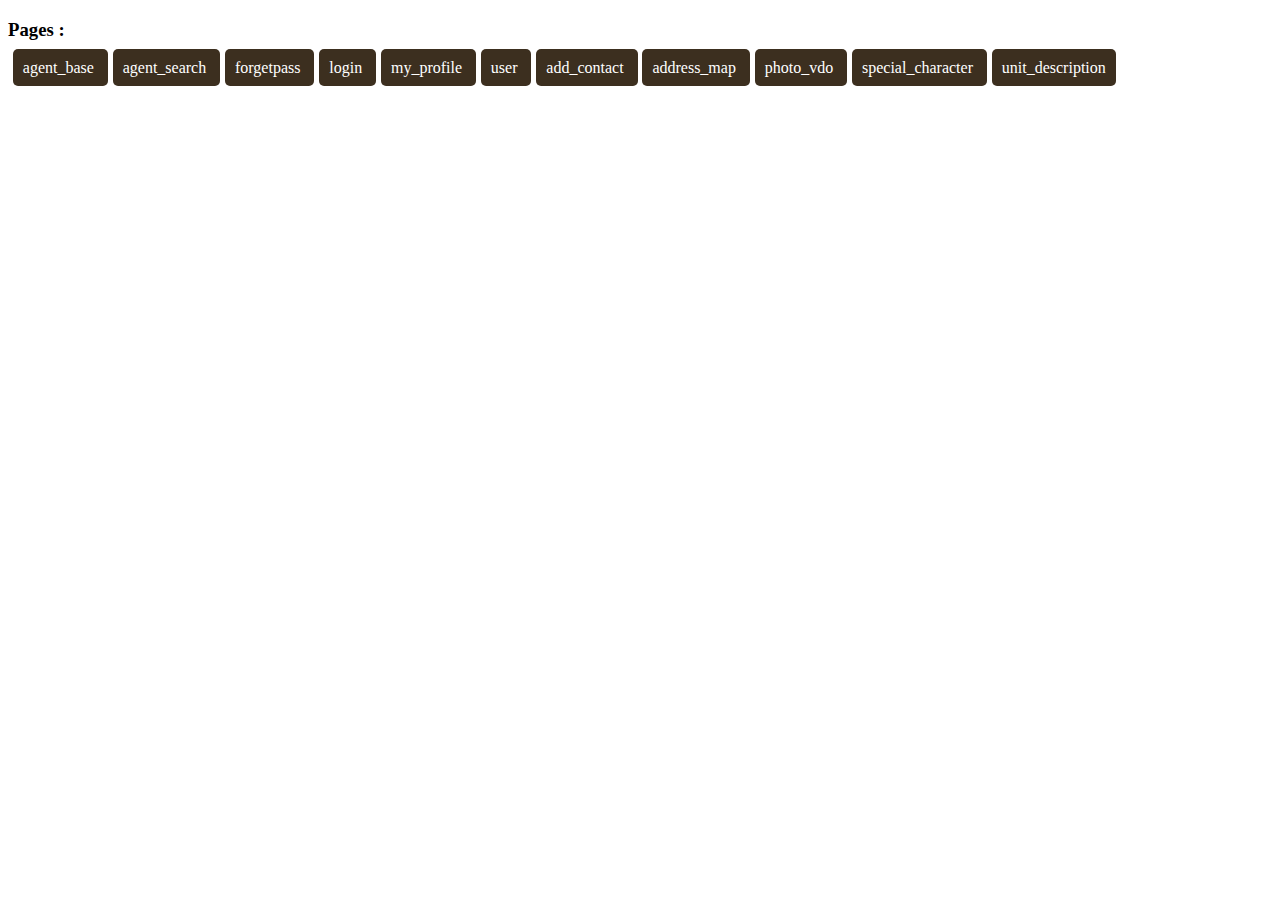
<file: index.html>
<!DOCTYPE html>
<html lang="en">
<head>
    <meta charset="UTF-8">
    <meta name="viewport" content="width=device-width, initial-scale=1.0">
    <title>FastWork 1</title>
</head>
<style>
    a{
        padding: 10px;
        border-radius: 5px;
        background-color:#3c2f1f;
        color: white;
        text-decoration: none;
        width: fit-content;
        margin-left: .3rem;
    }
</style>
<body>
    <h3>Pages :</h3>
    <a href="/chaiyapatpongtee.github.io-accomnew/agent_base.html">
        agent_base
    </a>
    <a href="/chaiyapatpongtee.github.io-accomnew/agent_search.html">
        agent_search
    </a>
    <a href="/chaiyapatpongtee.github.io-accomnew/forgetpass.html">
        forgetpass
    </a>
    <a href="/chaiyapatpongtee.github.io-accomnew/login.html">
        login
    </a>
    <a href="/chaiyapatpongtee.github.io-accomnew/my_profile.html">
        my_profile
    </a>
    <a href="/chaiyapatpongtee.github.io-accomnew/user.html">
        user
    </a>
    <a href="/chaiyapatpongtee.github.io-accomnew/new_listing/add_contact.html">
        add_contact
    </a>
    <a href="/chaiyapatpongtee.github.io-accomnew/new_listing/address_map.html">
        address_map
    </a>
    <a href="/chaiyapatpongtee.github.io-accomnew/new_listing/photo_vdo.html">
        photo_vdo
    </a>
    <a href="/chaiyapatpongtee.github.io-accomnew/new_listing/special_character.html">
        special_character
    </a>
    <a href="/chaiyapatpongtee.github.io-accomnew/new_listing/unit_description.html">
        unit_description
    </a>
</body>
</html>
</file>
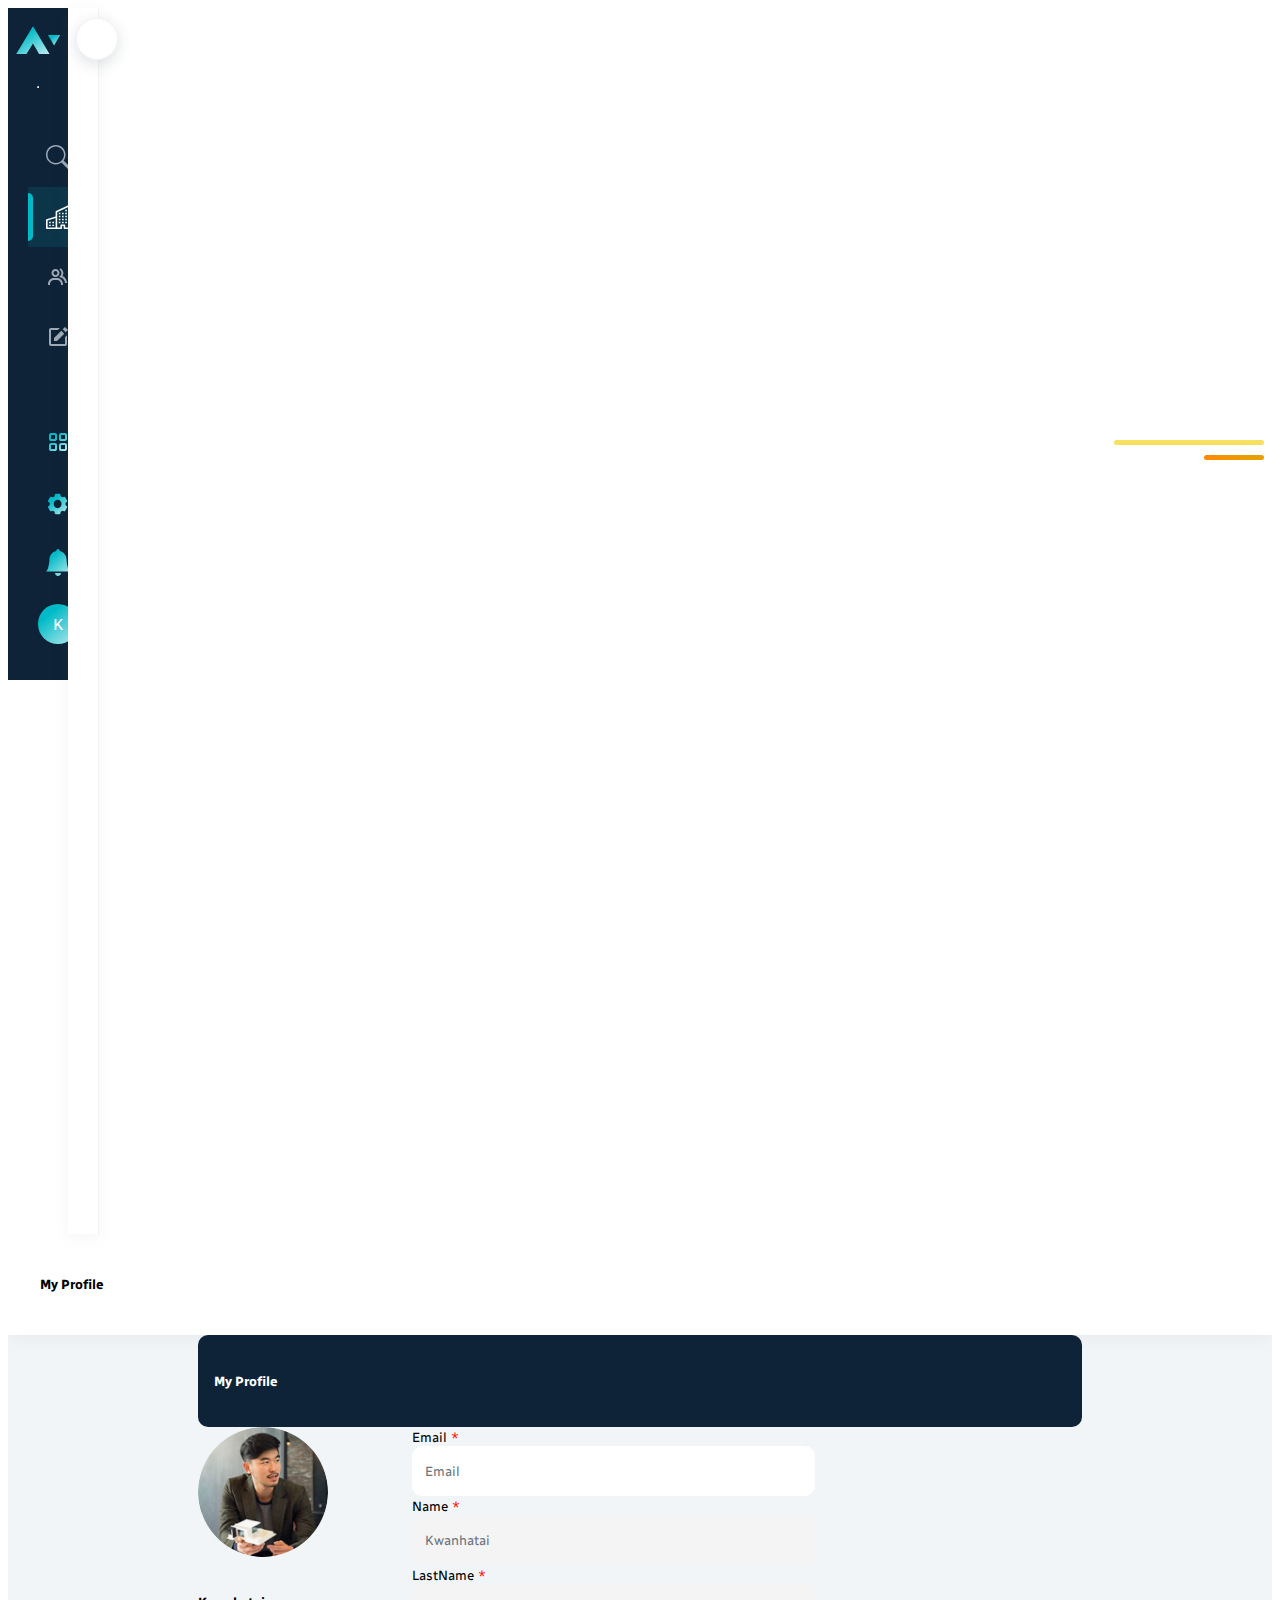
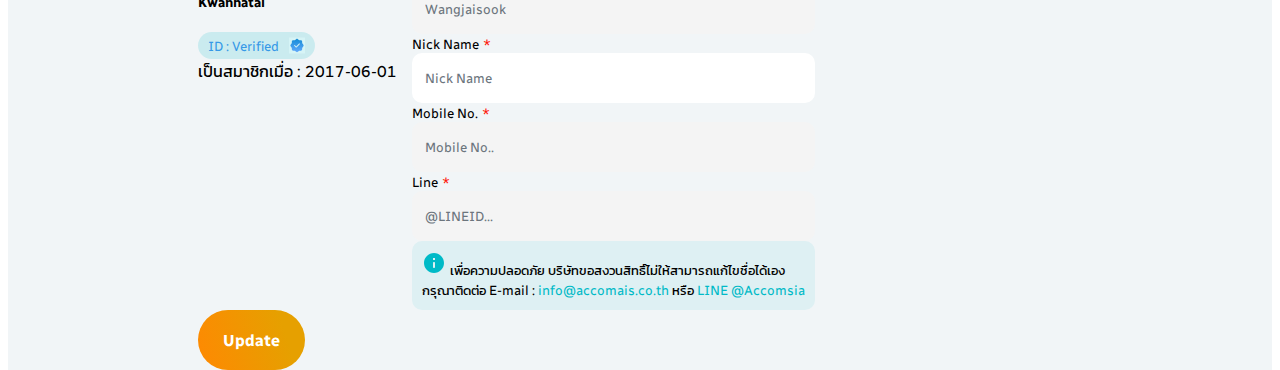
<file: my_profile.html>
<!DOCTYPE html>
<html lang="en">
<head>
    <meta charset="UTF-8">
    <meta name="viewport" content="width=device-width, initial-scale=1.0">
    <title>my profile</title>
    <link href="https://cdn.jsdelivr.net/npm/bootstrap@5.2.3/dist/css/bootstrap.min.css" rel="stylesheet" integrity="sha384-rbsA2VBKQhggwzxH7pPCaAqO46MgnOM80zW1RWuH61DGLwZJEdK2Kadq2F9CUG65" crossorigin="anonymous">
    <script src="https://cdn.jsdelivr.net/npm/bootstrap@5.2.3/dist/js/bootstrap.bundle.min.js" integrity="sha384-kenU1KFdBIe4zVF0s0G1M5b4hcpxyD9F7jL+jjXkk+Q2h455rYXK/7HAuoJl+0I4" crossorigin="anonymous"></script>
    <link rel="stylesheet" href="/css/style.css">
    <link rel="stylesheet" href="/css/my_profile.css">
</head>
<body>
    <div class="h-screen d-flex overflow-hidden">
        <div class="nav-menu" id="nav-menu">
            <nav class="nav-bar">
                <img src="/assets/svg/logo.svg" alt="" class="logo">
                <hr class="w-100 bg-secondary m-0">
                <ul class="p-0">
                    <li data-toggle="tooltip" id="nav-menu" data-bs-custom-class="custom-tooltip" data-bs-toggle="tooltip"
                        data-bs-placement="right" title="Agent Search" onclick="location.replace('/agent_search.html')">
                        <svg width="24" height="24" viewBox="0 0 24 24" fill="none" xmlns="http://www.w3.org/2000/svg">
                            <path fill-rule="evenodd" clip-rule="evenodd"
                                d="M17.6144 15.5134C20.626 11.4028 19.9641 5.66631 16.0954 2.34956C12.2264 -0.967443 6.45548 -0.745081 2.85317 2.85981C-0.749146 6.4647 -0.967379 12.2358 2.3524 16.1024C5.67191 19.9688 11.4089 20.6265 15.5173 17.612C15.5622 17.6717 15.61 17.7285 15.6638 17.7838L21.4385 23.5585C22.0242 24.1446 22.9741 24.145 23.5602 23.5593C24.1463 22.9736 24.1466 22.0237 23.561 21.4376L17.7862 15.6629C17.7328 15.6088 17.6753 15.5588 17.6144 15.5134ZM13.8758 16.893C16.4283 15.4194 18.0007 12.6959 18.0007 9.74858C18.0007 5.19241 14.3072 1.4989 9.751 1.4989C5.19483 1.4989 1.50132 5.19241 1.50132 9.74858C1.50132 12.6959 3.0737 15.4194 5.62616 16.893C8.17862 18.3667 11.3234 18.3667 13.8758 16.893Z"
                                fill="currentColor" />
                        </svg>
                    </li>
                    <li onclick="openMenu(0,this)" id="nav-menu" class="active" data-toggle="tooltip" data-bs-custom-class="custom-tooltip" data-bs-toggle="tooltip"
                        data-bs-placement="right" title="Property Base">
                        <svg width="24" height="24" viewBox="0 0 24 24" fill="none" xmlns="http://www.w3.org/2000/svg">
                            <path fill-rule="evenodd" clip-rule="evenodd"
                                d="M23.6208 0.114018C23.8564 0.250613 23.9999 0.491749 24 0.751433V23.2484C24 23.6626 23.6418 23.9983 23.2 23.9983H18.4C17.9582 23.9983 17.6 23.6626 17.6 23.2484V20.9987H16V23.2484C16 23.6626 15.6418 23.9983 15.2 23.9983H0.8C0.358172 23.9983 0 23.6626 0 23.2484V14.9995C0.00026134 14.6769 0.220645 14.3906 0.5472 14.2886L9.6 11.46V6.75063C9.60001 6.46684 9.77093 6.20736 10.0416 6.08022L22.8416 0.0810227C23.0898 -0.0354527 23.3848 -0.0229642 23.6208 0.114018ZM9.59998 13.0408L1.59998 15.5395V22.4985H9.59998V13.0408ZM14.4 22.4985H11.2V7.21404L22.4 1.96474V22.4985H19.2V20.2488C19.2 19.8346 18.8418 19.4989 18.4 19.4989H15.2C14.7581 19.4989 14.4 19.8346 14.4 20.2488V22.4985Z"
                                fill="currentColor" />
                            <path fill-rule="evenodd" clip-rule="evenodd"
                                d="M20.8696 4.80103H19.257V6.28466H20.8696V4.80103ZM12.8064 7.76789H14.419V9.25152H12.8064V7.76789ZM14.419 10.7347H12.8064V12.2183H14.419V10.7347ZM14.419 13.7016H12.8064V15.1852H14.419V13.7016ZM3.13049 16.6685H4.74314V18.1521H3.13049V16.6685ZM6.35583 16.6685H7.96848V18.1521H6.35583V16.6685ZM4.74314 19.6353H3.13049V21.1189H4.74314V19.6353ZM6.35583 19.6353H7.96848V21.1189H6.35583V19.6353ZM16.0317 13.7016H17.6444V15.1852H16.0317V13.7016ZM14.419 16.6685H12.8064V18.1521H14.419V16.6685ZM16.0317 16.6685H17.6444V18.1521H16.0317V16.6685ZM20.8696 13.7016H19.257V15.1852H20.8696V13.7016ZM19.257 16.6685H20.8696V18.1521H19.257V16.6685ZM16.0317 10.7347H17.6444V12.2183H16.0317V10.7347ZM20.8696 10.7347H19.257V12.2183H20.8696V10.7347ZM17.6444 7.76789H16.0317V9.25152H17.6444V7.76789ZM19.257 7.76789H20.8696V9.25152H19.257V7.76789Z"
                                fill="currentColor" />
                        </svg>
                    </li>
                    <li onclick="openMenu(1,this)" id="nav-menu">
                        <svg width="24" height="24" viewBox="0 0 24 24" fill="none" xmlns="http://www.w3.org/2000/svg">
                            <path
                                d="M16.604 11.0482C17.2131 10.0104 17.4761 8.80583 17.355 7.60869C17.176 5.82494 16.18 4.24816 14.552 3.16931L13.447 4.83508C14.566 5.57697 15.247 6.63382 15.365 7.80866C15.4194 8.35468 15.3514 8.90596 15.166 9.42241C14.9806 9.93887 14.6823 10.4075 14.293 10.7942L13.101 11.9861L14.719 12.461C18.951 13.7008 19 17.9562 19 17.9992H21C21 16.2105 20.044 12.715 16.604 11.0482Z"
                                fill="currentColor" />
                            <path
                                d="M9.5 12C11.706 12 13.5 10.2062 13.5 8.00054C13.5 5.79485 11.706 4.0011 9.5 4.0011C7.294 4.0011 5.5 5.79485 5.5 8.00054C5.5 10.2062 7.294 12 9.5 12ZM9.5 6.00082C10.603 6.00082 11.5 6.89769 11.5 8.00054C11.5 9.10338 10.603 10.0003 9.5 10.0003C8.397 10.0003 7.5 9.10338 7.5 8.00054C7.5 6.89769 8.397 6.00082 9.5 6.00082ZM11 12.9998H8C4.691 12.9998 2 15.6905 2 18.999V19.9988H4V18.999C4 16.7933 5.794 14.9996 8 14.9996H11C13.206 14.9996 15 16.7933 15 18.999V19.9988H17V18.999C17 15.6905 14.309 12.9998 11 12.9998Z"
                                fill="currentColor" />
                        </svg>
                    </li>
                    <li id="nav-menu">
                        <div class="menu">
                            <svg width="24" height="24" viewBox="0 0 24 24" fill="none" xmlns="http://www.w3.org/2000/svg">
                                <path
                                    d="M18.988 2.01343L21.988 5.01301L19.701 7.30068L16.701 4.30111L18.988 2.01343ZM8 15.9995H11L18.287 8.71349L15.287 5.71391L8 12.9999V15.9995Z"
                                    fill="currentColor" />
                                <path
                                    d="M19 18.9991H8.158C8.132 18.9991 8.105 19.0091 8.079 19.0091C8.046 19.0091 8.013 19.0001 7.979 18.9991H5V5.00106H11.847L13.847 3.00134H5C3.897 3.00134 3 3.89722 3 5.00106V18.9991C3 20.1029 3.897 20.9988 5 20.9988H19C19.5304 20.9988 20.0391 20.7881 20.4142 20.4131C20.7893 20.0381 21 19.5295 21 18.9991V10.3323L19 12.332V18.9991Z"
                                    fill="currentColor" />
                            </svg>
                        </div>
                        <div class="modal-menu" id="document-menu">
                            <h5 class="m-0">Document</h5>
                            <div class="d-flex align-items-center gap-3">
                                <img src="/assets/svg/gray/arrow-right.svg" alt="">
                                <h5 class="text-primary-2 m-0">Agreement</h5>
                            </div>
                        </div>
                    </li>
                </ul>
                <ul class="p-0 mt-auto">
                    <li>
                        <a href="/">
                            <img src="/assets/svg/primary/grid-4.svg" alt="" width="24">
                        </a>
                    </li>
                    <li>
                        <div class="menu" onclick="toggleMenu('setting-menu')">
                            <img src="/assets/svg/primary/setting.svg" alt="" width="24">
                        </div>
                        <div class="modal-menu" id="setting-menu">
                            <h5 class="m-0">Setting</h5>
                          <a class="d-flex align-items-center gap-3 justify-content-start" href="/user.html">
                                <img src="/assets/svg/gray/arrow-right.svg" alt="">
                                <h5 class="text-primary-2 m-0">User</h5>
                            </a>
                            <div class="d-flex align-items-center gap-3">
                                <img src="/assets/svg/gray/arrow-right.svg" alt="">
                                <h5 class="text-primary-2 m-0">User Permission</h5>
                            </div>
                            <div class="d-flex align-items-center gap-3">
                                <img src="/assets/svg/gray/arrow-right.svg" alt="">
                                <h5 class="text-primary-2 m-0">Location</h5>
                            </div>
                        </div>
                    </li>
                    <li>
                        <a href="/">
                            <img src="/assets/svg/primary/bell-fill.svg" alt="" width="24">
                        </a>
                    </li>
                    <li>
                        <a href="/my_profile.html">
                            <div class="profile">K</div>
                        </a>
                    </li>
                </ul>
            </nav>
            <div class="nav-bar-menu">
                <div class="more" id="more-btn" onclick="toggleNav()">
                    <img src="/assets/svg/gray/arrow-left.svg" alt="" class="arrow-icon">
                    <div class="d-flex flex-column w-50 line-box" style="gap: 3px;">
                        <div class="line"></div>
                        <div class="line"></div>
                        <div class="line"></div>
                    </div>
                </div>
                <!-- เมนู property base -->
                <div class="menu-content" id="menu-content">
                    <div class="title-nav">
                        <img src="/assets/svg/bxs_edit.svg" alt="">
                        <h5 class="m-0 fw-bold">Property Base</h5>
                    </div>
                    <div class="accordion" id="document-menu">
                        <div class="accordion-item border-0 box">
                            <h2 class="accordion-header">
                              <button class="accordion-button" type="button" data-bs-toggle="collapse" data-bs-target="#collapseOne" aria-expanded="true" aria-controls="collapseOne">
                                Add new listing
                              </button>
                            </h2>
                            <div id="collapseOne" class="accordion-collapse collapse show" 
                            data-bs-parent="#accordionExample">
                                <ul class="nav-bar-menu-list">
                                    <li>
                                        <a href="/new_listing/unit_description.html">Unit Description</a>
                                    </li>
                                    <li>
                                        <a href="/new_listing/address_map.html">Address - Map</a>
                                    </li>
                                    <li>
                                        <a href="/new_listing/special_character.html">Special Character</a>
                                    </li>
                                    <li>
                                        <a href="/new_listing/photo_vdo.html">Photo & VDO</a>
                                    </li>
                                    <li>
                                        <a href="/new_listing/add_contact.html">Contact</a>
                                    </li>
                                </ul>
                            </div>
                          </div>
                    </div>
                    <a class="single-link" href="/agent_base.html">My Listing</a>
                </div>
                <!-- เมนูที่ 2 ตัวอย่างทดสอบ -->
                <div class="menu-content d-none" id="menu-content">
                    <div class="title-nav">
                        <img src="/assets/svg/bxs_edit.svg" alt="">
                        <h5 class="m-0 fw-bold">Document</h5>
                    </div>
                    <div class="accordion" id="document-menu">
                        <div class="accordion-item border-0 box">
                            <h2 class="accordion-header">
                              <button class="accordion-button" type="button" data-bs-toggle="collapse" data-bs-target="#collapseOne" aria-expanded="true" aria-controls="collapseOne">
                                Menu 1
                              </button>
                            </h2>
                            <div id="collapseOne" class="accordion-collapse collapse show" 
                            data-bs-parent="#accordionExample">
                                <ul class="nav-bar-menu-list">
                                    <li>
                                        <a href="#">Menu 1</a>
                                    </li>
                                    <li>
                                        <a href="#">Address - Map</a>
                                    </li>
                                    <li>
                                        <a href="#">Special Character</a>
                                    </li>
                                    <li>
                                        <a href="#">Photo & VDO</a>
                                    </li>
                                    <li>
                                        <a href="#">Contact</a>
                                    </li>
                                </ul>
                            </div>
                          </div>
                    </div>
                    <!-- แบบไม่มี sub menu -->
                    <a class="single-link" href="/agent_base.html">My Listing</a>
                </div>
            </div>
            <div class="bg" onclick="toggleNav()"></div>
        </div>
        <div class="page d-flex flex-column">
            <div class="head">
                <h5 class="m-0">My Profile</h5>
            </div>
            <div class="page-content">
                <div class="d-flex flex-column gap-3" style="width: 70%;">
                    <div class="bg-white d-flex flex-column gap-3 p-3 shadow rounded-2 position-relative">
                        <div class="page-head position-relative">
                            <h5 class="m-0">My Profile</h5>
                            <div class="line-detail">
                                <div></div>
                                <div></div>
                            </div>
                        </div>
                        <div class="profile-box">
                            <div class="profile">
                                <div class="img">
                                    <img src="/assets/images/profile.png" alt="">
                                </div>
                                <div class="d-flex flex-column gap-1">
                                    <h5 class="m-0">Kwanhatai</h5>
                                    <div class="verify">
                                        <small>ID : Verified</small>
                                        <img src="/assets/svg/verify.svg" alt="">
                                    </div>
                                    <div class="text-secondary">เป็นสมาชิกเมื่อ : 2017-06-01</div>
                                </div>
                            </div>
                            <div class="d-flex flex-column gap-2 flex-fill">
                                <div class="d-flex flex-column gap-2">
                                    <div class="d-flex align-items-center gap-1">
                                        <small class="text-secondary">Email</small>
                                        <small class="text-red">*</small>
                                    </div>
                                    <div class="form-input border">
                                        <input type="text" placeholder="Email">
                                    </div>
                                </div>
                                <div class="row g-3">
                                    <div class="d-flex flex-column gap-2 col-md-6">
                                        <div class="d-flex align-items-center gap-1">
                                            <small class="text-secondary">Name</small>
                                            <small class="text-red">*</small>
                                        </div>
                                        <div class="form-input border gray">
                                            <input type="text" placeholder="Kwanhatai" disabled>
                                        </div>
                                    </div>
                                    <div class="d-flex flex-column gap-2 col-md-6">
                                        <div class="d-flex align-items-center gap-1">
                                            <small class="text-secondary">LastName</small>
                                            <small class="text-red">*</small>
                                        </div>
                                        <div class="form-input border gray">
                                            <input type="text" placeholder="Wangjaisook" disabled>
                                        </div>
                                    </div>
                                </div>
                                <div class="d-flex flex-column gap-2">
                                    <div class="d-flex align-items-center gap-1">
                                        <small class="text-secondary">Nick Name</small>
                                        <small class="text-red">*</small>
                                    </div>
                                    <div class="form-input border">
                                        <input type="text" placeholder="Nick Name">
                                    </div>
                                </div>
                                <div class="row g-3">
                                    <div class="d-flex flex-column gap-2 col-md-6">
                                        <div class="d-flex align-items-center gap-1">
                                            <small class="text-secondary">Mobile No.</small>
                                            <small class="text-red">*</small>
                                        </div>
                                        <div class="form-input border gray">
                                            <input type="text" placeholder="Mobile No..">
                                        </div>
                                    </div>
                                    <div class="d-flex flex-column gap-2 col-md-6">
                                        <div class="d-flex align-items-center gap-1">
                                            <small class="text-secondary">Line</small>
                                            <small class="text-red">*</small>
                                        </div>
                                        <div class="form-input border gray">
                                            <input type="text" placeholder="@LINEID...">
                                        </div>
                                    </div>
                                </div>
                                <div class="tip-box">
                                    <img src="/assets/svg/InfoRounded.svg" alt="">
                                    <small>
                                        เพื่อความปลอดภัย บริษัทขอสงวนสิทธิ์ไม่ให้สามารถแก้ไขชื่อได้เอง <br>กรุณาติดต่อ E-mail : <span style="color: #00BAC7;">info@accomais.co.th</span> หรือ <span style="color: #00BAC7;">LINE @Accomsia</span>
                                    </small>
                                </div>
                            </div>
                        </div>
                    </div>
                    <div class="rounded-btn bg-orange w-fit ms-auto">Update</div>
                </div>
            </div>
        </div>
    </div>
    <script src="/js/nav.js"></script>
    <script src="/js/main.js"></script>
</body>
</html>
</file>
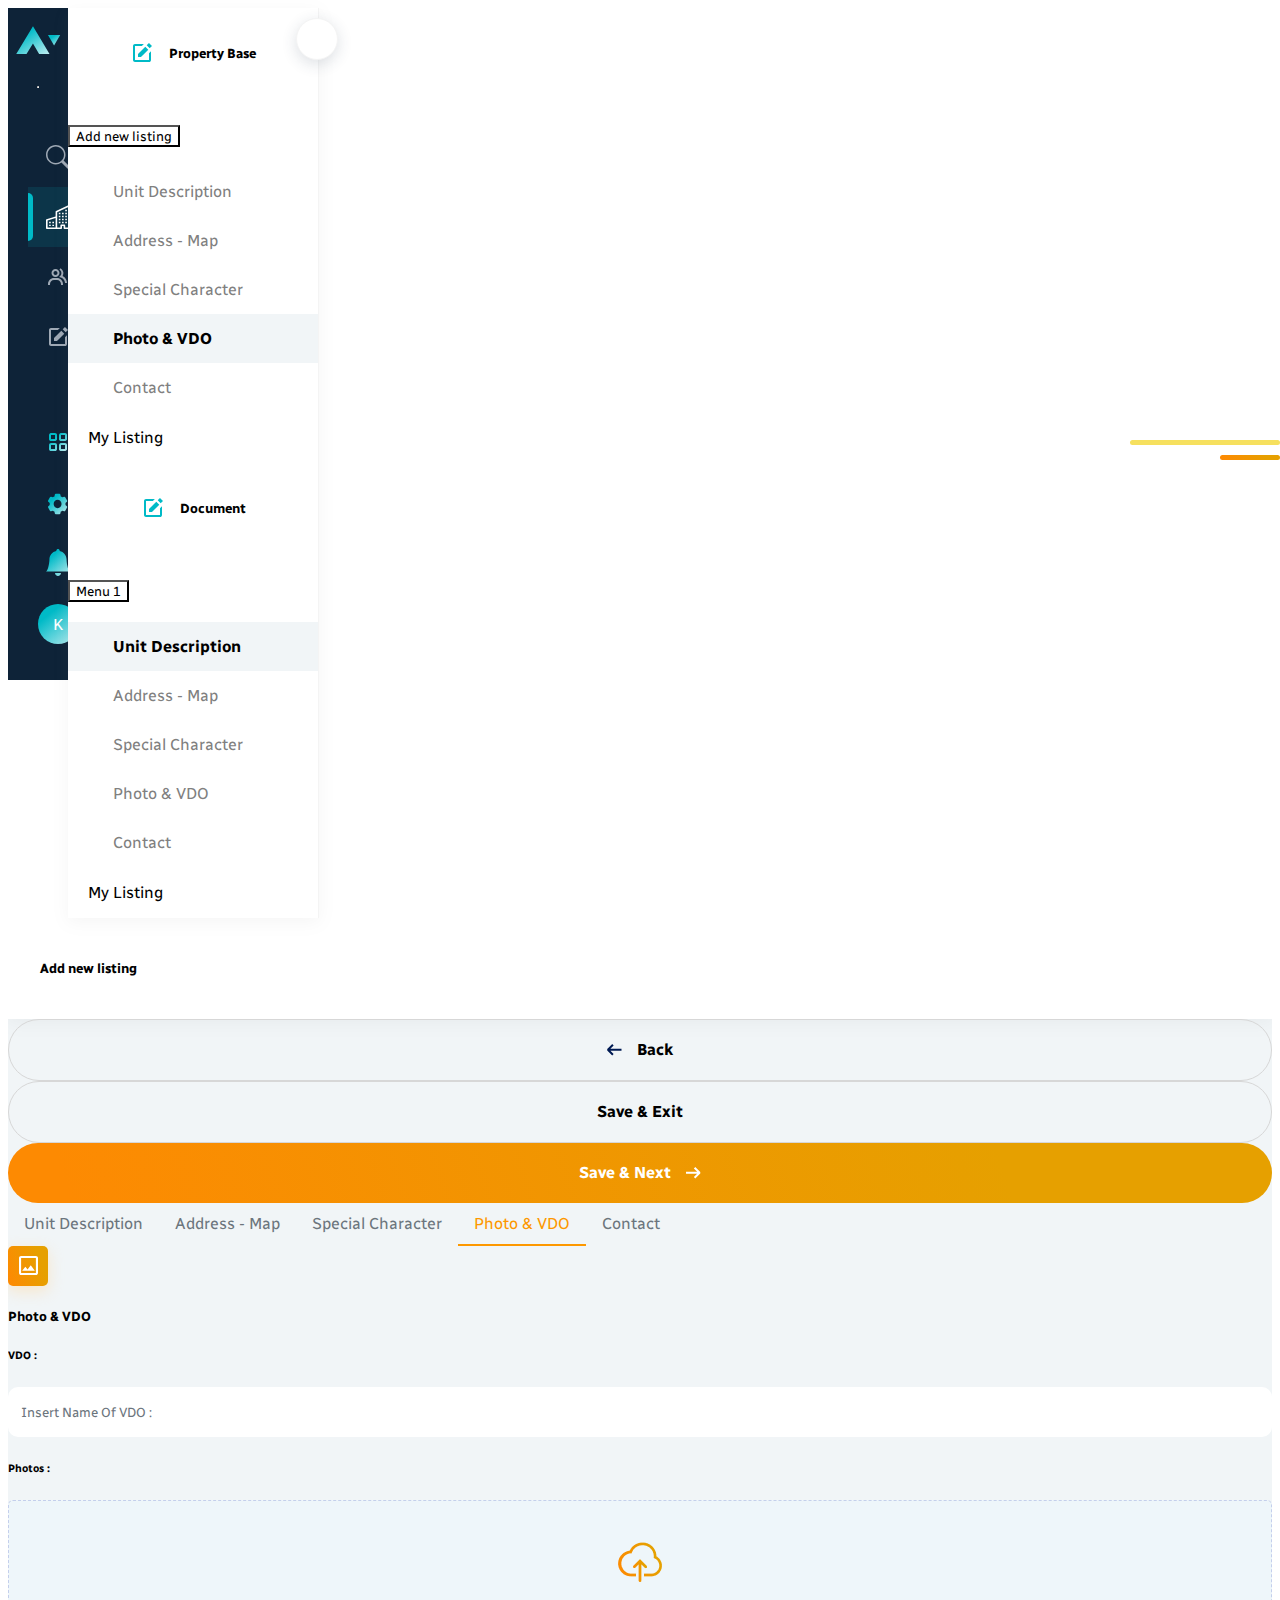
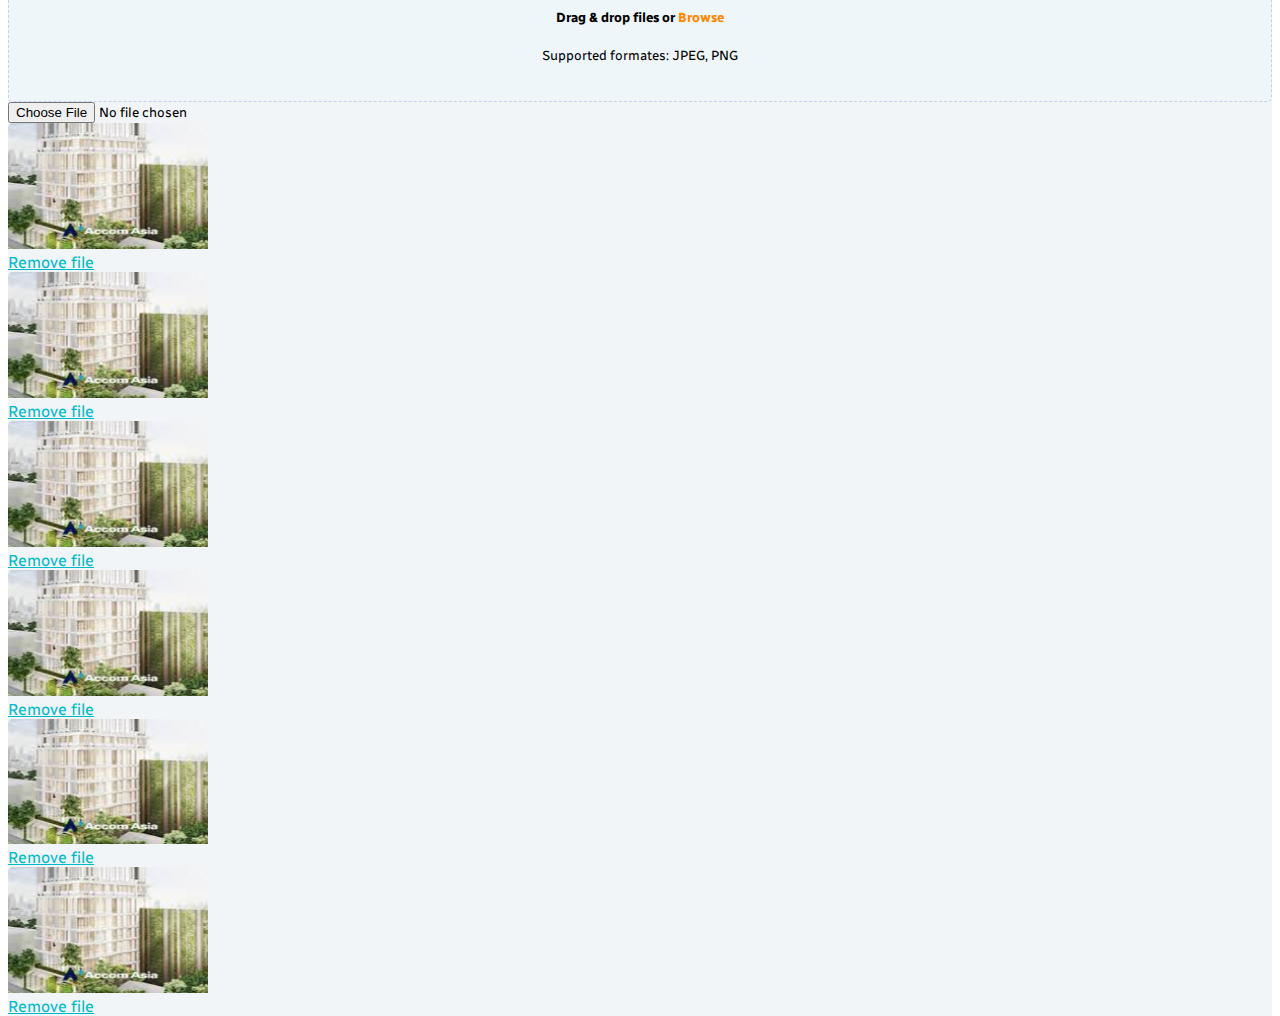
<file: new_listing/photo_vdo.html>
<!DOCTYPE html>
<html lang="en">

<head>
    <meta charset="UTF-8">
    <meta name="viewport" content="width=device-width, initial-scale=1.0">
    <title>Add new listing</title>
    <link href="https://cdn.jsdelivr.net/npm/bootstrap@5.2.3/dist/css/bootstrap.min.css" rel="stylesheet"
        integrity="sha384-rbsA2VBKQhggwzxH7pPCaAqO46MgnOM80zW1RWuH61DGLwZJEdK2Kadq2F9CUG65" crossorigin="anonymous">
    <script src="https://cdn.jsdelivr.net/npm/bootstrap@5.2.3/dist/js/bootstrap.bundle.min.js"
        integrity="sha384-kenU1KFdBIe4zVF0s0G1M5b4hcpxyD9F7jL+jjXkk+Q2h455rYXK/7HAuoJl+0I4"
        crossorigin="anonymous"></script>
    <link rel="stylesheet" href="/css/style.css">
    <link rel="stylesheet" href="/css/new_listing/photo_vdo.css">
    <link href="https://cdn.quilljs.com/1.3.6/quill.snow.css" rel="stylesheet">
</head>

<body>
    <div class="h-screen d-flex overflow-hidden">
        <div class="nav-menu active" id="nav-menu">
            <nav class="nav-bar">
                <img src="/assets/svg/logo.svg" alt="" class="logo">
                <hr class="w-100 bg-secondary m-0">
                <ul class="p-0">
                    <li data-toggle="tooltip" id="nav-menu" data-bs-custom-class="custom-tooltip"
                        data-bs-toggle="tooltip" data-bs-placement="right" title="Agent Search"
                        onclick="location.replace('/agent_search.html')">
                        <svg width="24" height="24" viewBox="0 0 24 24" fill="none" xmlns="http://www.w3.org/2000/svg">
                            <path fill-rule="evenodd" clip-rule="evenodd"
                                d="M17.6144 15.5134C20.626 11.4028 19.9641 5.66631 16.0954 2.34956C12.2264 -0.967443 6.45548 -0.745081 2.85317 2.85981C-0.749146 6.4647 -0.967379 12.2358 2.3524 16.1024C5.67191 19.9688 11.4089 20.6265 15.5173 17.612C15.5622 17.6717 15.61 17.7285 15.6638 17.7838L21.4385 23.5585C22.0242 24.1446 22.9741 24.145 23.5602 23.5593C24.1463 22.9736 24.1466 22.0237 23.561 21.4376L17.7862 15.6629C17.7328 15.6088 17.6753 15.5588 17.6144 15.5134ZM13.8758 16.893C16.4283 15.4194 18.0007 12.6959 18.0007 9.74858C18.0007 5.19241 14.3072 1.4989 9.751 1.4989C5.19483 1.4989 1.50132 5.19241 1.50132 9.74858C1.50132 12.6959 3.0737 15.4194 5.62616 16.893C8.17862 18.3667 11.3234 18.3667 13.8758 16.893Z"
                                fill="currentColor" />
                        </svg>
                    </li>
                    <li onclick="openMenu(0,this)" id="nav-menu" class="active" data-toggle="tooltip"
                        data-bs-custom-class="custom-tooltip" data-bs-toggle="tooltip" data-bs-placement="right"
                        title="Property Base">
                        <svg width="24" height="24" viewBox="0 0 24 24" fill="none" xmlns="http://www.w3.org/2000/svg">
                            <path fill-rule="evenodd" clip-rule="evenodd"
                                d="M23.6208 0.114018C23.8564 0.250613 23.9999 0.491749 24 0.751433V23.2484C24 23.6626 23.6418 23.9983 23.2 23.9983H18.4C17.9582 23.9983 17.6 23.6626 17.6 23.2484V20.9987H16V23.2484C16 23.6626 15.6418 23.9983 15.2 23.9983H0.8C0.358172 23.9983 0 23.6626 0 23.2484V14.9995C0.00026134 14.6769 0.220645 14.3906 0.5472 14.2886L9.6 11.46V6.75063C9.60001 6.46684 9.77093 6.20736 10.0416 6.08022L22.8416 0.0810227C23.0898 -0.0354527 23.3848 -0.0229642 23.6208 0.114018ZM9.59998 13.0408L1.59998 15.5395V22.4985H9.59998V13.0408ZM14.4 22.4985H11.2V7.21404L22.4 1.96474V22.4985H19.2V20.2488C19.2 19.8346 18.8418 19.4989 18.4 19.4989H15.2C14.7581 19.4989 14.4 19.8346 14.4 20.2488V22.4985Z"
                                fill="currentColor" />
                            <path fill-rule="evenodd" clip-rule="evenodd"
                                d="M20.8696 4.80103H19.257V6.28466H20.8696V4.80103ZM12.8064 7.76789H14.419V9.25152H12.8064V7.76789ZM14.419 10.7347H12.8064V12.2183H14.419V10.7347ZM14.419 13.7016H12.8064V15.1852H14.419V13.7016ZM3.13049 16.6685H4.74314V18.1521H3.13049V16.6685ZM6.35583 16.6685H7.96848V18.1521H6.35583V16.6685ZM4.74314 19.6353H3.13049V21.1189H4.74314V19.6353ZM6.35583 19.6353H7.96848V21.1189H6.35583V19.6353ZM16.0317 13.7016H17.6444V15.1852H16.0317V13.7016ZM14.419 16.6685H12.8064V18.1521H14.419V16.6685ZM16.0317 16.6685H17.6444V18.1521H16.0317V16.6685ZM20.8696 13.7016H19.257V15.1852H20.8696V13.7016ZM19.257 16.6685H20.8696V18.1521H19.257V16.6685ZM16.0317 10.7347H17.6444V12.2183H16.0317V10.7347ZM20.8696 10.7347H19.257V12.2183H20.8696V10.7347ZM17.6444 7.76789H16.0317V9.25152H17.6444V7.76789ZM19.257 7.76789H20.8696V9.25152H19.257V7.76789Z"
                                fill="currentColor" />
                        </svg>
                    </li>
                    <li onclick="openMenu(1,this)" id="nav-menu">
                        <svg width="24" height="24" viewBox="0 0 24 24" fill="none" xmlns="http://www.w3.org/2000/svg">
                            <path
                                d="M16.604 11.0482C17.2131 10.0104 17.4761 8.80583 17.355 7.60869C17.176 5.82494 16.18 4.24816 14.552 3.16931L13.447 4.83508C14.566 5.57697 15.247 6.63382 15.365 7.80866C15.4194 8.35468 15.3514 8.90596 15.166 9.42241C14.9806 9.93887 14.6823 10.4075 14.293 10.7942L13.101 11.9861L14.719 12.461C18.951 13.7008 19 17.9562 19 17.9992H21C21 16.2105 20.044 12.715 16.604 11.0482Z"
                                fill="currentColor" />
                            <path
                                d="M9.5 12C11.706 12 13.5 10.2062 13.5 8.00054C13.5 5.79485 11.706 4.0011 9.5 4.0011C7.294 4.0011 5.5 5.79485 5.5 8.00054C5.5 10.2062 7.294 12 9.5 12ZM9.5 6.00082C10.603 6.00082 11.5 6.89769 11.5 8.00054C11.5 9.10338 10.603 10.0003 9.5 10.0003C8.397 10.0003 7.5 9.10338 7.5 8.00054C7.5 6.89769 8.397 6.00082 9.5 6.00082ZM11 12.9998H8C4.691 12.9998 2 15.6905 2 18.999V19.9988H4V18.999C4 16.7933 5.794 14.9996 8 14.9996H11C13.206 14.9996 15 16.7933 15 18.999V19.9988H17V18.999C17 15.6905 14.309 12.9998 11 12.9998Z"
                                fill="currentColor" />
                        </svg>
                    </li>
                    <li id="nav-menu">
                        <div class="menu">
                            <svg width="24" height="24" viewBox="0 0 24 24" fill="none"
                                xmlns="http://www.w3.org/2000/svg">
                                <path
                                    d="M18.988 2.01343L21.988 5.01301L19.701 7.30068L16.701 4.30111L18.988 2.01343ZM8 15.9995H11L18.287 8.71349L15.287 5.71391L8 12.9999V15.9995Z"
                                    fill="currentColor" />
                                <path
                                    d="M19 18.9991H8.158C8.132 18.9991 8.105 19.0091 8.079 19.0091C8.046 19.0091 8.013 19.0001 7.979 18.9991H5V5.00106H11.847L13.847 3.00134H5C3.897 3.00134 3 3.89722 3 5.00106V18.9991C3 20.1029 3.897 20.9988 5 20.9988H19C19.5304 20.9988 20.0391 20.7881 20.4142 20.4131C20.7893 20.0381 21 19.5295 21 18.9991V10.3323L19 12.332V18.9991Z"
                                    fill="currentColor" />
                            </svg>
                        </div>
                        <div class="modal-menu" id="document-menu">
                            <h5 class="m-0">Document</h5>
                            <div class="d-flex align-items-center gap-3">
                                <img src="/assets/svg/gray/arrow-right.svg" alt="">
                                <h5 class="text-primary-2 m-0">Agreement</h5>
                            </div>
                        </div>
                    </li>
                </ul>
                <ul class="p-0 mt-auto">
                    <li>
                        <a href="/">
                            <img src="/assets/svg/primary/grid-4.svg" alt="" width="24">
                        </a>
                    </li>
                    <li>
                        <div class="menu" onclick="toggleMenu('setting-menu')">
                            <img src="/assets/svg/primary/setting.svg" alt="" width="24">
                        </div>
                        <div class="modal-menu" id="setting-menu">
                            <h5 class="m-0">Setting</h5>
                            <a class="d-flex align-items-center gap-3 justify-content-start" href="/user.html">
                                <img src="/assets/svg/gray/arrow-right.svg" alt="">
                                <h5 class="text-primary-2 m-0">User</h5>
                            </a>
                            <div class="d-flex align-items-center gap-3">
                                <img src="/assets/svg/gray/arrow-right.svg" alt="">
                                <h5 class="text-primary-2 m-0">User Permission</h5>
                            </div>
                            <div class="d-flex align-items-center gap-3">
                                <img src="/assets/svg/gray/arrow-right.svg" alt="">
                                <h5 class="text-primary-2 m-0">Location</h5>
                            </div>
                        </div>
                    </li>
                    <li>
                        <a href="/">
                            <img src="/assets/svg/primary/bell-fill.svg" alt="" width="24">
                        </a>
                    </li>
                    <li>
                        <a href="/my_profile.html">
                            <div class="profile">K</div>
                        </a>
                    </li>
                </ul>
            </nav>
            <div class="nav-bar-menu">
                <div class="more" id="more-btn" onclick="toggleNav()">
                    <img src="/assets/svg/gray/arrow-left.svg" alt="" class="arrow-icon">
                    <div class="d-flex flex-column w-50 line-box" style="gap: 3px;">
                        <div class="line"></div>
                        <div class="line"></div>
                        <div class="line"></div>
                    </div>
                </div>
                <div class="menu-content" id="menu-content">
                    <div class="title-nav">
                        <img src="/assets/svg/bxs_edit.svg" alt="">
                        <h5 class="m-0 fw-bold">Property Base</h5>
                    </div>
                    <div class="accordion" id="document-menu">
                        <div class="accordion-item border-0 box">
                            <h2 class="accordion-header">
                                <button class="accordion-button" type="button" data-bs-toggle="collapse"
                                    data-bs-target="#collapseOne" aria-expanded="true" aria-controls="collapseOne">
                                    Add new listing
                                </button>
                            </h2>
                            <div id="collapseOne" class="accordion-collapse collapse show"
                                data-bs-parent="#accordionExample">
                                <ul class="nav-bar-menu-list">
                                    <li>
                                        <a href="/new_listing/unit_description.html">Unit Description</a>
                                    </li>
                                    <li>
                                        <a href="/new_listing/address_map.html">Address - Map</a>
                                    </li>
                                    <li>
                                        <a href="/new_listing/special_character.html">Special Character</a>
                                    </li>
                                    <li class="active">
                                        <a href="/new_listing/photo_vdo.html">Photo & VDO</a>
                                    </li>
                                    <li>
                                        <a href="/new_listing/add_contact.html">Contact</a>
                                    </li>
                                </ul>
                            </div>
                        </div>
                    </div>
                    <!-- แบบ ไม่มี sub menu -->
                    <a class="single-link" href="/agent_base.html">My Listing</a>
                </div>
                <div class="menu-content d-none" id="menu-content">
                    <div class="title-nav">
                        <img src="/assets/svg/bxs_edit.svg" alt="">
                        <h5 class="m-0 fw-bold">Document</h5>
                    </div>
                    <div class="accordion" id="document-menu">
                        <div class="accordion-item border-0 box">
                            <h2 class="accordion-header">
                                <button class="accordion-button" type="button" data-bs-toggle="collapse"
                                    data-bs-target="#collapseOne" aria-expanded="true" aria-controls="collapseOne">
                                    Menu 1
                                </button>
                            </h2>
                            <div id="collapseOne" class="accordion-collapse collapse show"
                                data-bs-parent="#accordionExample">
                                <ul class="nav-bar-menu-list">
                                    <li class="active">
                                        <a href="/new_listing/unit_description.html">Unit Description</a>
                                    </li>
                                    <li>
                                        <a href="/new_listing/address_map.html">Address - Map</a>
                                    </li>
                                    <li>
                                        <a href="/new_listing/special_character.html">Special Character</a>
                                    </li>
                                    <li>
                                        <a href="/new_listing/photo_vdo.html">Photo & VDO</a>
                                    </li>
                                    <li>
                                        <a href="/new_listing/add_contact.html">Contact</a>
                                    </li>
                                </ul>
                            </div>
                        </div>
                    </div>
                    <!-- แบบ ไม่มี sub menu -->
                    <a class="single-link" href="/agent_base.html">My Listing</a>
                </div>
            </div>
            <div class="bg" onclick="toggleNav()"></div>
        </div>
        <div class="page">
            <div class="head rounded-0">
                <h5 class="m-0">Add new listing</h5>
            </div>
            <div class="bg-white pt-3 px-3 shadow-sm">
                <div class="d-flex flex-sm-row flex-column align-items-sm-center gap-3 justify-content-sm-end">
                    <div class="rounded-btn me-sm-auto" onclick="history.back()">
                        <svg width="15" height="12" viewBox="0 0 15 12" fill="none" xmlns="http://www.w3.org/2000/svg">
                            <path d="M5.22 0L0.219999 5V6.4L5.22 11.4L6.64 10L3.36 6.7H14.5V4.7H3.36L6.66 1.4L5.22 0Z"
                                fill="#001A53" />
                        </svg>
                        <div>Back</div>
                    </div>
                    <div class="rounded-btn">
                        <div>Save & Exit</div>
                    </div>
                    <a class="rounded-btn bg-orange" href="/new_listing/add_contact.html">
                        <div>Save & Next</div>
                        <svg width="15" height="12" viewBox="0 0 15 12" fill="none" xmlns="http://www.w3.org/2000/svg">
                            <path d="M9.28 0L14.28 5V6.4L9.28 11.4L7.86 10L11.14 6.7H0V4.7H11.14L7.84 1.4L9.28 0Z"
                                fill="white" />
                        </svg>

                    </a>
                </div>
                <ul class="tabs mt-3">
                    <li><a href="/new_listing/unit_description.html">Unit Description</a></li>
                    <li><a href="/new_listing/address_map.html">Address - Map</a></li>
                    <li><a href="/new_listing/special_character.html">Special Character</a></li>
                    <li class="active"><a href="/new_listing/photo_vdo.html">Photo & VDO</a></li>
                    <li><a href="/new_listing/add_contact.html">Contact</a></li>
                </ul>
            </div>
            <div class="d-flex flex-column gap-3 p-3">
                <div class="d-flex align-items-center gap-3 position-relative">
                    <div class="icon-box">
                        <svg width="20" height="20" viewBox="0 0 20 20" fill="none" xmlns="http://www.w3.org/2000/svg">
                            <path
                                d="M17.8889 2.11111V16.8889H3.11111V2.11111H17.8889ZM17.8889 0H3.11111C1.95 0 1 0.95 1 2.11111V16.8889C1 18.05 1.95 19 3.11111 19H17.8889C19.05 19 20 18.05 20 16.8889V2.11111C20 0.95 19.05 0 17.8889 0ZM12.7589 9.35222L9.59222 13.4372L7.33333 10.7033L4.16667 14.7778H16.8333L12.7589 9.35222Z"
                                fill="white" />
                        </svg>
                    </div>
                    <h5 class="m-0">Photo & VDO</h5>
                    <div class="line-detail">
                        <div></div>
                        <div></div>
                    </div>
                </div>
                <div class="bg-white d-flex flex-column gap-4 p-3 rounded-3 shadow">
                    <div class="d-flex align-items-center gap-3 flex-wrap">
                        <h6 class="m-0">VDO :</h6>
                        <div class="form-input border flex-fill">
                            <input type="text" name="" id="" placeholder="Insert Name Of VDO :">
                        </div>
                    </div>
                    <div class="d-flex flex-column gap-3">
                        <h6 class="m-0">Photos :</h6>
                        <div class="drag" ondrop="uploadFile(event)" onclick="browse()">
                            <img src="/assets/images/clarity_upload-cloud-line.png" alt="">
                            <h5 class="m-0">
                                Drag & drop files or <span style="color: #FD8A02;">Browse</span>
                            </h5>
                            <small class="text-secondary">Supported formates: JPEG, PNG</small>
                        </div>
                        <input type="file" class="d-none" id="file" onchange="uploadFile(event)">
                    </div>
                    <div class="d-flex align-items-center gap-3 overflow-x-auto">
                        <div class="d-flex flex-column gap-2 align-items-center">
                            <div class="image">
                                <img src="/assets/images/image 6.png" alt="">
                            </div>
                            <div class="underline">Remove file</div>
                        </div>
                        <div class="d-flex flex-column gap-2 align-items-center">
                            <div class="image">
                                <img src="/assets/images/image 6.png" alt="">
                            </div>
                            <div class="underline">Remove file</div>
                        </div>
                        <div class="d-flex flex-column gap-2 align-items-center">
                            <div class="image">
                                <img src="/assets/images/image 6.png" alt="">
                            </div>
                            <div class="underline">Remove file</div>
                        </div>
                        <div class="d-flex flex-column gap-2 align-items-center">
                            <div class="image">
                                <img src="/assets/images/image 6.png" alt="">
                            </div>
                            <div class="underline">Remove file</div>
                        </div>
                        <div class="d-flex flex-column gap-2 align-items-center">
                            <div class="image">
                                <img src="/assets/images/image 6.png" alt="">
                            </div>
                            <div class="underline">Remove file</div>
                        </div>
                        <div class="d-flex flex-column gap-2 align-items-center">
                            <div class="image">
                                <img src="/assets/images/image 6.png" alt="">
                            </div>
                            <div class="underline">Remove file</div>
                        </div>
                    </div>
                </div>
            </div>
        </div>
    </div>
    <script src="/js/nav.js"></script>
    <script src="/js/main.js"></script>
    <script src="/js/new_listing/photo_vdo.js"></script>
</body>

</html>
</file>
<file: css/style.css>
/* style ที่จะนำมาใช้ซ้ำแทบทุกหน้า */
@import url('https://fonts.googleapis.com/css2?family=Agbalumo&family=Radio+Canada:wght@300;400;700&display=swap');
@import url('https://fonts.googleapis.com/css2?family=Kanit:wght@300;400;600&display=swap');

:root {
    --primary: #0E2338;
    --gray: #9FA9B5;
}

* {
    font-family: 'Radio Canada', 'Kanit';
}

/* global style */
.w-fit {
    width: fit-content;
}

.h-screen {
    height: 100vh;
}

.text-primary-2 {
    color: var(--gray);
}

.custom-tooltip {
    --bs-tooltip-bg: var(--primary);
}

.form-input {
    background-color: white;
    padding: 0 .7rem;
    border-radius: 10px;
    display: flex;
    align-items: center;
    gap: 15px;
    transition: .3s ease 0s;
    height: 50px;
}

.form-input.gray {
    background-color: #F4F4F4;
}

.form-input input,
.form-input select,
.form-input textarea {
    border: none;
    outline: none;
    background: transparent;
    width: 100%;
}

.form-input textarea {
    padding: 10px;
}

.form-input input::placeholder,
.form-input .icon {
    color: #6C757D;
}

/* nav-bar */

.nav-bar {
    height: 100%;
    padding: 10px 0;
    width: 60px;
    background-color: var(--primary);
    display: flex;
    flex-direction: column;
    align-items: center;
    gap: 15px;
    transition: .7s ease 0s;
    flex: none;
}

.nav-bar .logo {
    width: 45px;
    height: 45px;
    display: grid;
    place-items: center;
    margin: 0 auto;
    object-fit: contain;
}

.nav-bar ul {
    width: 100%;
    display: flex;
    flex-direction: column;
}

.nav-bar ul li {
    position: relative;
    width: 100%;
    height: 60px;
    display: grid;
    place-items: center;
    cursor: pointer;
    transition: .3s ease 0s;
    color: #9FA9B5;
}

.nav-bar ul li:hover {
    background-color: #00BAC71F;
}

.nav-bar ul li a{
    text-decoration: none;
    color: unset;
}

.nav-bar ul li,
.nav-bar ul li .menu {
    justify-content: center;
}

.nav-bar ul li .menu {
    width: 100%;
    position: relative;
    display: flex;
    align-items: center;
    gap: 15px;
    color: #9FA9B5;
    text-decoration: none;
    width: 80%;
    font-size: 110%;
    cursor: pointer;
}

.nav-bar ul li a .profile {
    width: 40px;
    height: 40px;
    border-radius: 50%;
    background-position: center;
    background-size: cover;
    display: grid;
    place-items: center;
    background: linear-gradient(320.51deg, #FFFFFF -24.89%, #00BAC7 73.5%);
    color: white;
}

.nav-bar ul li a .text,
.nav-bar ul li .menu .text {
    white-space: pre;
    transition: .7s ease 0s;
}

.nav-bar ul li a svg,
.nav-bar ul li a img,
.nav-bar ul li a .profile,
.nav-bar ul li .menu svg,
.nav-bar ul li .menu img {
    flex: none;
}


.nav-bar ul li.active {
    background: #00BAC71F;
    color: white;
}

.nav-bar ul li.active::before {
    content: '';
    position: absolute;
    left: 0;
    top: 50%;
    transform: translateY(-50%);
    width: 5px;
    height: 80%;
    background-color: #00BAC7;
    border-radius: 0 50px 50px 0;
}

.nav-bar ul li.active a {
    color: white;
}

.nav-menu {
    display: flex;
}

.nav-menu.active .nav-bar-menu {
    width: 250px;
}

.nav-menu.active .nav-bar-menu .menu-content {
    opacity: 1;
}

.nav-bar-menu {
    position: relative;
    width: 30px;
    background-color: white;
    box-shadow: 0px 4px 16px 0px #80808014;
    border-right: 1px solid #F4F4F4;
    color: black;
}

.nav-bar-menu .more {
    position: absolute;
    top: 10px;
    background-color: white;
    right: -20px;
    z-index: 4;
    width: 40px;
    height: 40px;
    border-radius: 50%;
    border: 1px solid #F4F4F4;
    box-shadow: 0px 4px 15px 0px #2C3F5829;
    display: grid;
    place-items: center;
    cursor: pointer;
}

.nav-bar-menu .more .line {
    height: 3px;
    border-radius: 50px;
    background: #0000008A;
}

.nav-bar-menu .more .line-box {
    display: flex !important;
}


.nav-bar-menu .more.active .arrow-icon {
    display: block !important;
}

.nav-bar-menu .more.active .line-box,
.nav-bar-menu .more .arrow-icon {
    display: none !important;
}

.nav-bar-menu .menu-content {
    opacity: 0;
}

.nav-bar-menu .title-nav {
    display: flex;
    align-items: center;
    gap: 15px;
    justify-content: center;
    padding: 15px;
}

.nav-bar-menu .accordion-item :focus {
    box-shadow: none;
}

.nav-bar-menu .accordion-button:not(.collapsed) {
    background-color: white;
}

.nav-bar-menu-list {
    padding: 0;
    list-style-type: none;
    margin: 0;
}

.nav-bar-menu-list li {
    padding: 15px;
    padding-left: 45px;
    cursor: pointer;
}

.nav-bar-menu-list li:hover,
.nav-bar-menu-list li.active,
.single-link:hover,
.single-link.active {
    background: #F1F5F7;
}

.nav-bar-menu-list li a {
    color: gray;
    text-decoration: none;
}

.nav-bar-menu-list li.active a {
    color: black;
    font-weight: bold;
}

.single-link {
    display: block;
    width: 100%;
    cursor: pointer;
    padding: 1rem 1.25rem;
    font-size: 1rem;
    color: black;
    text-decoration: none;
}

.modal-menu {
    min-width: 250px;
    position: absolute;
    right: 0;
    top: 50%;
    transform: translate(80%, -50%);
    padding: 20px;
    border-radius: 15px;
    display: flex;
    flex-direction: column;
    gap: 15px;
    background: white;
    transition: .7s ease 0s;
    visibility: hidden;
    opacity: 0;
    box-shadow: 0px 4px 15px 0px #2C3F5859;
    z-index: 99;
}

.modal-menu.active {
    transform: translate(110%, -50%);
    visibility: visible;
    opacity: 1;
}

/* end nav bar */

/* start page */
.page {
    flex-grow: 1;
    overflow-y: auto;
    background-color: #F1F5F7;
}

.page .head {
    display: flex;
    align-items: center;
    gap: 15px;
    background: white;
    padding: 20px;
    padding-left: 2rem;
    box-shadow: 0px 4px 16px 0px #80808014;
}

/* end page */

@media screen and (max-width:960px) {
    .nav-menu.active .nav-bar-menu {
        position: fixed;
        left: 60px;
        z-index: 99;
        height: 100%;
    }

    .nav-menu.active .nav-bar {
        position: relative;
        z-index: 99;
    }

    .nav-menu.active .bg {
        position: absolute;
        top: 0;
        left: 0;
        background-color: rgba(0, 0, 0, 0.5);
        width: 100%;
        height: 100%;
        z-index: 4;
    }
    .nav-bar{
        display: none;
    }
    .nav-bar-menu{
        width: 1px;
    }
    .nav-bar-menu .more{
        right: -50px;
    }
    .head .m-0{
        margin-left: 25px;
    }
    .nav-menu.active .nav-bar-menu{
        left: 0;
    }
    .nav-bar-menu .more{
        top: 50px;
    }
}
</file>
<file: css/my_profile.css>
.page-content{
    display: grid;
    place-items: center;
    flex-grow: 1;
}

.line-detail{
    position: absolute;
    right: 1rem;
    top: 50%;
    transform: translateY(-50%);
    width: 150px;
    display: flex;
    flex-direction: column;
    align-items: end;
    gap: 10px;
    z-index: 1;
}

.line-detail div:first-child{
    width: 100%;
    height: 5px;
    background-color: #F6E05E;
    border-radius: 50px;
}

.line-detail div:nth-child(2){
    background: linear-gradient(71.87deg, #FD8A02 4.95%, #E6A000 78.48%);
    width: 40%;
    height: 5px;
    border-radius: 50px;
}

.page-head{
    padding: 1rem;
    border-radius: 10px;
    background-color: #0E2338;
    color: white;
}

.profile-box{
    display: flex;
    gap: 15px;
}

.profile-box .profile{
    display: flex;
    flex-direction: column;
    gap: 15px;
}

.profile-box .img{
    width: 130px;
    height: 130px;
    border-radius: 50%;
    overflow: hidden;
}

.profile-box .img img{
    width: 100%;
    height: 100%;
    object-fit: cover;
}

.profile-box .profile .verify{
    display: flex;
    align-items: center;
    gap: 10px;
    padding: 5px 10px;
    background: #00BAC729;
    border-radius: 50px;
    color: #3699E7;
    width: fit-content;
}


.rounded-btn{
    padding: 10px 25px;
    height: 40px;
    border: 1px solid #D7D7D7;
    border-radius: 50px;
    display: flex;
    align-items: center;
    justify-content: center;
    cursor: pointer;
    font-weight: bold;
    gap: 15px;
}

.rounded-btn.bg-orange{
    background: linear-gradient(71.87deg, #FD8A02 4.95%, #E6A000 78.48%);
    color: white;
    border: none;
}

.text-red{
    color: #FF0F00;
}

.tip-box{
    padding: 10px;
    border-radius: 10px;
    background: #00BAC714;
}
</file>
<file: css/new_listing/photo_vdo.css>
.rounded-btn{
    padding: 10px 25px;
    height: 40px;
    border: 1px solid #D7D7D7;
    border-radius: 50px;
    display: flex;
    align-items: center;
    justify-content: center;
    cursor: pointer;
    font-weight: bold;
    gap: 15px;
    text-decoration: none;
    color: black;
}

.rounded-btn:hover{
    color: black;
}
.rounded-btn.bg-orange{
    background: linear-gradient(71.87deg, #FD8A02 4.95%, #E6A000 78.48%);
    color: white;
    border: none;
}

.bg-gray{
    background-color: #F4F4F4;
}

.bg-main{
    background-color: #00BAC7;
}

.bg-main:hover{
    background-color: #1ad3e0;
}

.line-detail{
    position: absolute;
    right: 0;
    top: 50%;
    transform: translateY(-50%);
    width: 150px;
    display: flex;
    flex-direction: column;
    align-items: end;
    gap: 10px;
    z-index: 1;
}

.line-detail div:first-child{
    width: 100%;
    height: 5px;
    background-color: #F6E05E;
    border-radius: 50px;
}

.line-detail div:nth-child(2){
    background: linear-gradient(71.87deg, #FD8A02 4.95%, #E6A000 78.48%);
    width: 40%;
    height: 5px;
    border-radius: 50px;
}

.tabs{
    margin: 0;
    padding: 0;
    list-style-type: none;
    display: flex;
    width: 100%;
    overflow-x: auto;
}

.tabs li{
    padding: .7rem 1rem;
    white-space: nowrap;
}

.tabs li a{
    text-decoration: none;
    color: #6C757D;
}

.tabs li.active{
    border-bottom:2px solid #FD9800;
}

.tabs li.active a{
    color: #FD9800;
}

.icon-box{
    width: 40px;
    height: 40px;
    border-radius: 5px;
    background: linear-gradient(71.87deg, #FD8A02 4.95%, #E6A000 78.48%);
    box-shadow: 0px 5px 15px 0px #FFD59675;
    display: grid;
    place-items: center;
}

.icon-primary{
    height: 70%;
    aspect-ratio: 1/1;
    border-radius: 5px;
    background: linear-gradient(66.77deg, #4B5F87 -3.6%, #001A53 64.51%);
    box-shadow: 0px 5px 15px 0px #FFD59675;
    display: grid;
    place-items: center;
    cursor: pointer;
}

.pointer{
    cursor: pointer;
}

.drag{
    background-color: #ebf8ff6e;
    height: 200px;
    border-radius: 5px;
    border: 1px solid #384db73a;
    border-style: dashed;
    display: flex;
    justify-content: center;
    align-items: center;
    flex-direction: column;
    cursor: pointer;
}

.image{
    gap: 10px;
    width: 200px;
    overflow: hidden;
    border-radius: 5px;
}

.overflow-x-auto{
    overflow-x: auto;
}

.image img{
    width: 100%;
    height: 100%;
    object-fit: cover;
}

.underline{
    color: #00BAC7;
    text-decoration: underline;
    cursor: pointer;
}
</file>
